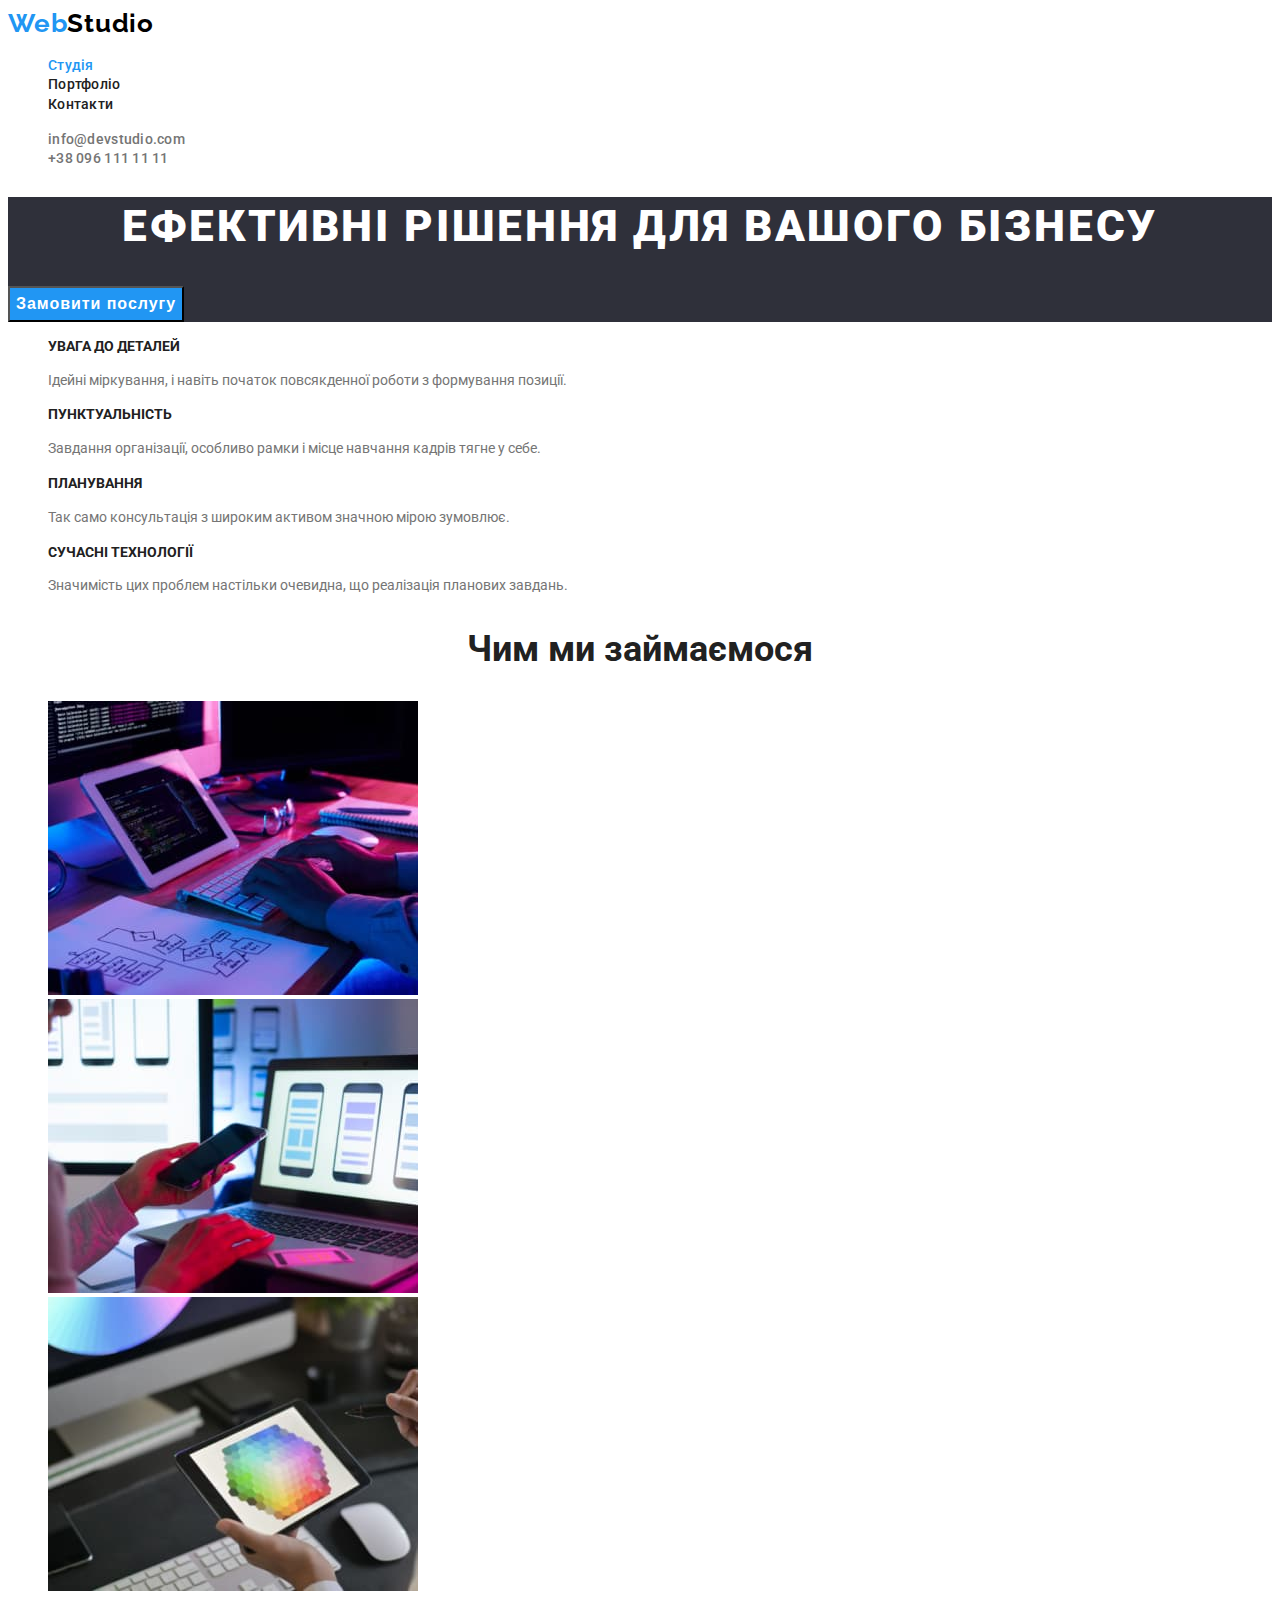
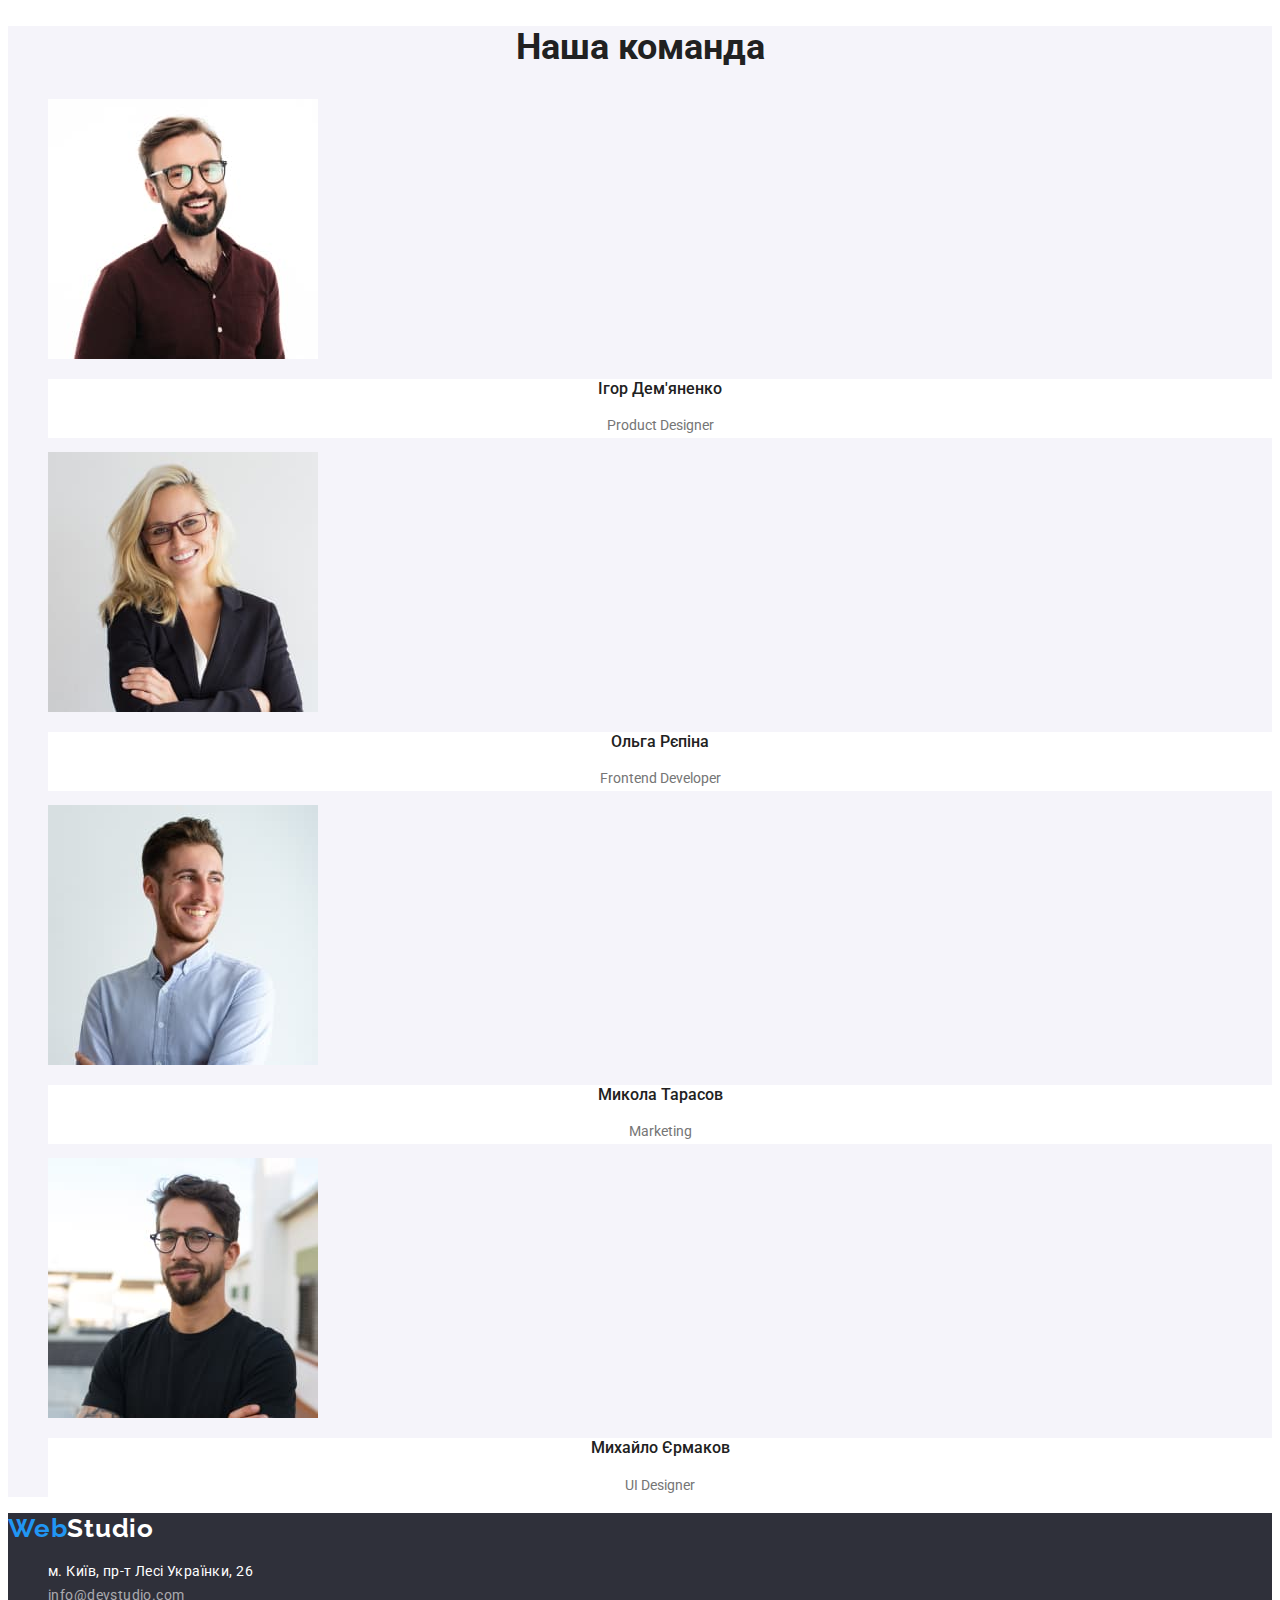
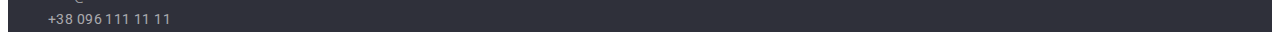
<file: index.html>
<!DOCTYPE html>
<html lang="uk">
  <head>
    <meta charset="UTF-8" />
    <meta http-equiv="X-UA-Compatible" content="IE=edge" />
    <meta name="viewport" content="width=device-width, initial-scale=1.0" />
    <title>My first site</title>
    <!-- fonts -->
    <link rel="preconnect" href="https://fonts.googleapis.com" />
    <link rel="preconnect" href="https://fonts.gstatic.com" crossorigin />
    <link
      href="https://fonts.googleapis.com/css2?family=Raleway:wght@700&family=Roboto:wght@400;500;700;900&display=swap"
      rel="stylesheet"
    />
    <!-- styles -->
    <link rel="stylesheet" href="./css/style.css" />
  </head>
  <body>
    <header>
      <nav class="navigation">
        <a href="./index.html" class="link logo">Web<span>Studio</span></a>
        <ul class="list">
          <li>
            <a class="link current-page" href="./index.html">Студія</a>
          </li>
          <li>
            <a class="link navigation-link" href="./portfolio.html"
              >Портфоліо</a
            >
          </li>
          <li><a class="link navigation-link" href="">Контакти</a></li>
        </ul>
        <ul class="list">
          <li>
            <a class="link header-link-address" href="mailto:info@devstudio.com"
              >info@devstudio.com</a
            >
          </li>
          <li>
            <a class="link header-link-address" href="tel:+380961111111"
              >+38 096 111 11 11</a
            >
          </li>
        </ul>
      </nav>
    </header>
    <main>
      <section class="hero-section">
        <h1>Ефективні рішення для вашого бізнесу</h1>
        <button type="button" class="main-button">Замовити послугу</button>
      </section>
      <section class="talant-section">
        <h2 class="visually-hidden">Наші таланти</h2>
        <ul class="list">
          <li>
            <h3 class="subtitle">Увага до деталей</h3>
            <p class="desc">
              Ідейні міркування, і навіть початок повсякденної роботи з
              формування позиції.
            </p>
          </li>
          <li>
            <h3 class="subtitle">Пунктуальність</h3>
            <p class="desc">
              Завдання організації, особливо рамки і місце навчання кадрів тягне
              у себе.
            </p>
          </li>
          <li>
            <h3 class="subtitle">Планування</h3>
            <p class="desc">
              Так само консультація з широким активом значною мірою зумовлює.
            </p>
          </li>
          <li>
            <h2 class="subtitle">Сучасні технології</h2>
            <p class="desc">
              Значимість цих проблем настільки очевидна, що реалізація планових
              завдань.
            </p>
          </li>
        </ul>
      </section>
      <section>
        <h2 class="title">Чим ми займаємося</h2>
        <ul class="list">
          <li>
            <img src="./images/work1.jpg" alt="Процесс работы 1" width="370" />
          </li>
          <li>
            <img src="./images/work2.jpg" alt="Процесс работы 2" width="370" />
          </li>
          <li>
            <img src="./images/work3.jpg" alt="Процесс работы 3" width="370" />
          </li>
        </ul>
      </section>
      <section class="team-section">
        <h2 class="title">Наша команда</h2>
        <ul class="list">
          <li>
            <img
              src="./images/igor-demyanenko.jpg"
              alt="Ігор Дем'яненко"
              width="270"
            />
            <div class="team-person">
              <h3 class="subtitle">Ігор Дем'яненко</h3>
              <p class="desc">Product Designer</p>
            </div>
          </li>
          <li>
            <img
              src="./images/olga-repina.jpg"
              alt="Ольга Рєпіна"
              width="270"
            />
            <div class="team-person">
              <h3 class="subtitle">Ольга Рєпіна</h3>
              <p class="desc">Frontend Developer</p>
            </div>
          </li>
          <li>
            <img
              src="./images/mykola-tarasov.jpg"
              alt="Микола Тарасов"
              width="270"
            />
            <div class="team-person">
              <h3 class="subtitle">Микола Тарасов</h3>
              <p class="desc">Marketing</p>
            </div>
          </li>
          <li>
            <img
              src="./images/mykhaylo-yermakov.jpg"
              alt="Михайло Єрмаков"
              width="270"
            />
            <div class="team-person">
              <h3 class="subtitle">Михайло Єрмаков</h3>
              <p class="desc">UI Designer</p>
            </div>
          </li>
        </ul>
      </section>
    </main>

    <footer class="footer">
      <a href="./index.html" class="link footer-logo">Web<span>Studio</span></a>
      <address>
        <ul class="list">
          <li>
            <a
              href="https://goo.gl/maps/hhmb5HZiCFxnfWHcA"
              class="link footer-link"
              target="_blank"
              >м. Київ, пр-т Лесі Українки, 26</a
            >
          </li>
          <li>
            <a href="mailto:info@devstudio.com" class="link footer-link-address"
              >info@devstudio.com</a
            >
          </li>
          <li>
            <a href="tel:+380961111111" class="link footer-link-address"
              >+38 096 111 11 11</a
            >
          </li>
        </ul>
      </address>
    </footer>
  </body>
</html>
</file>
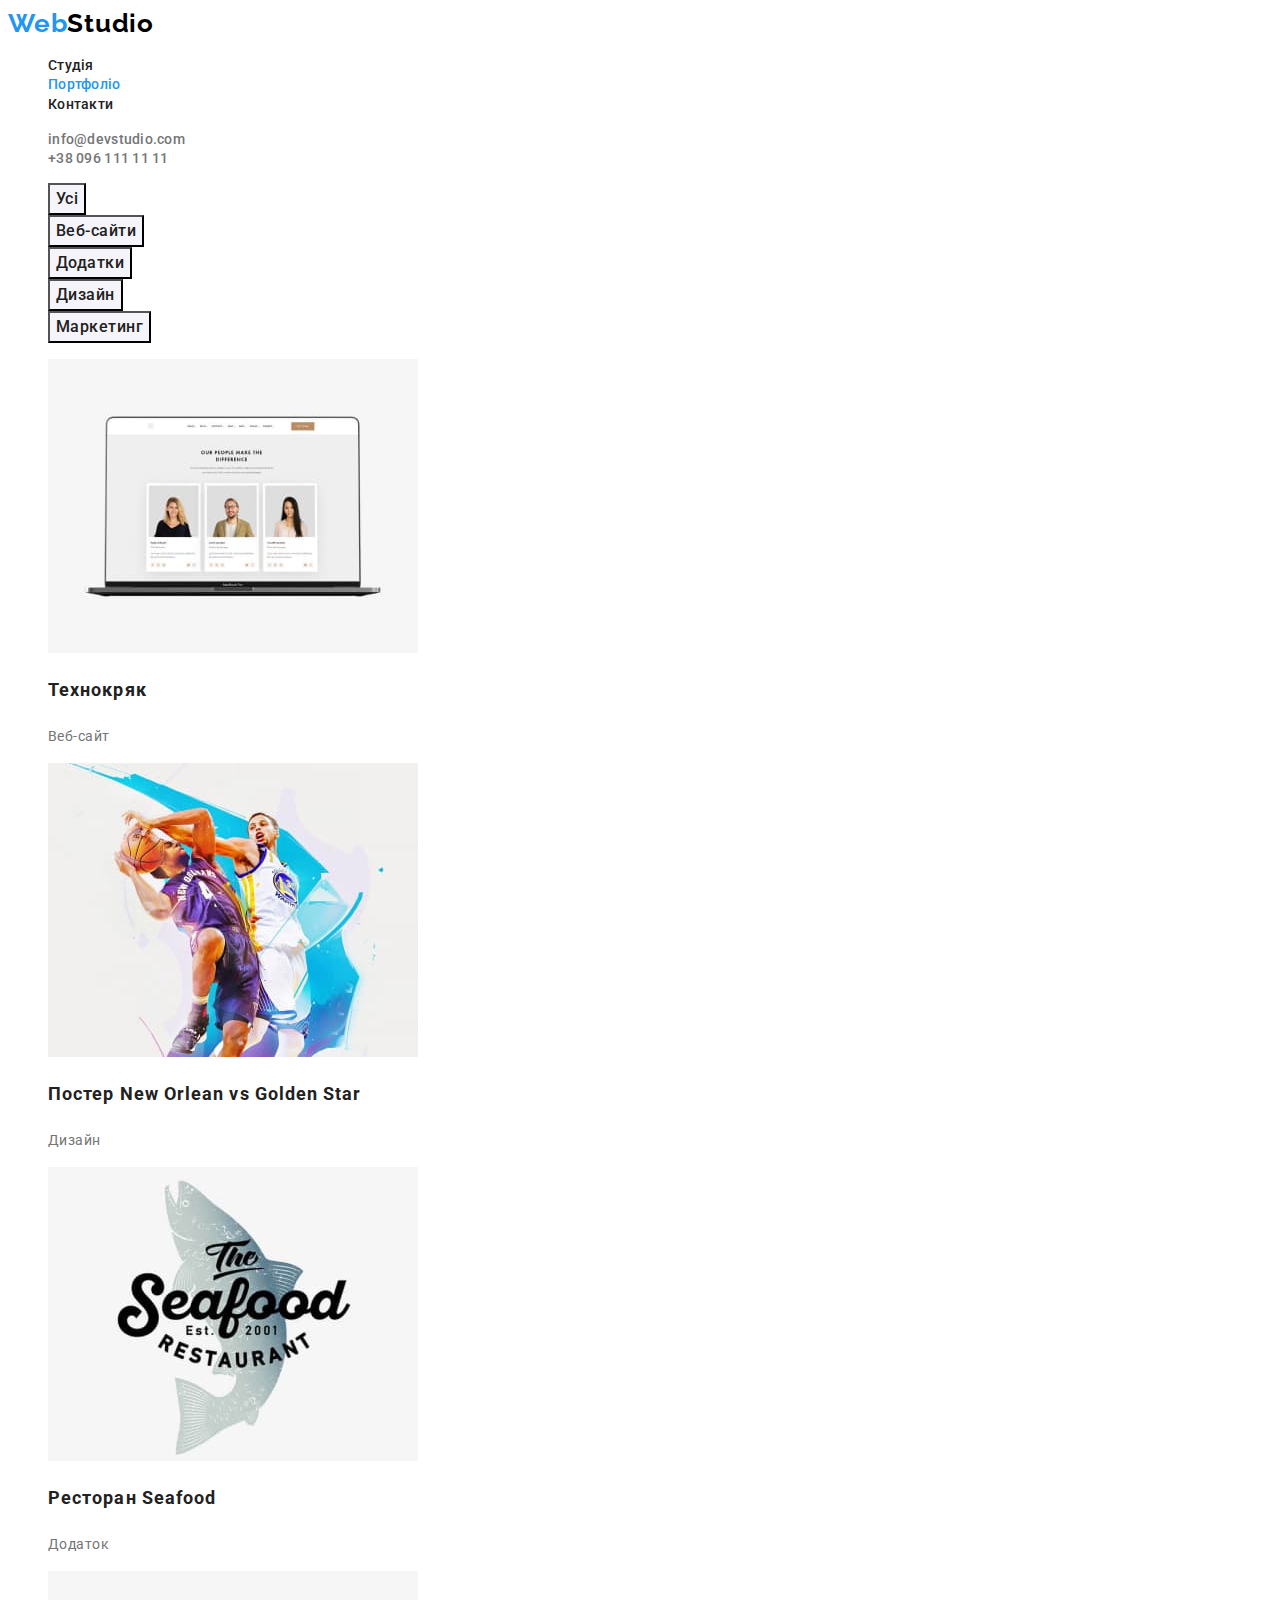
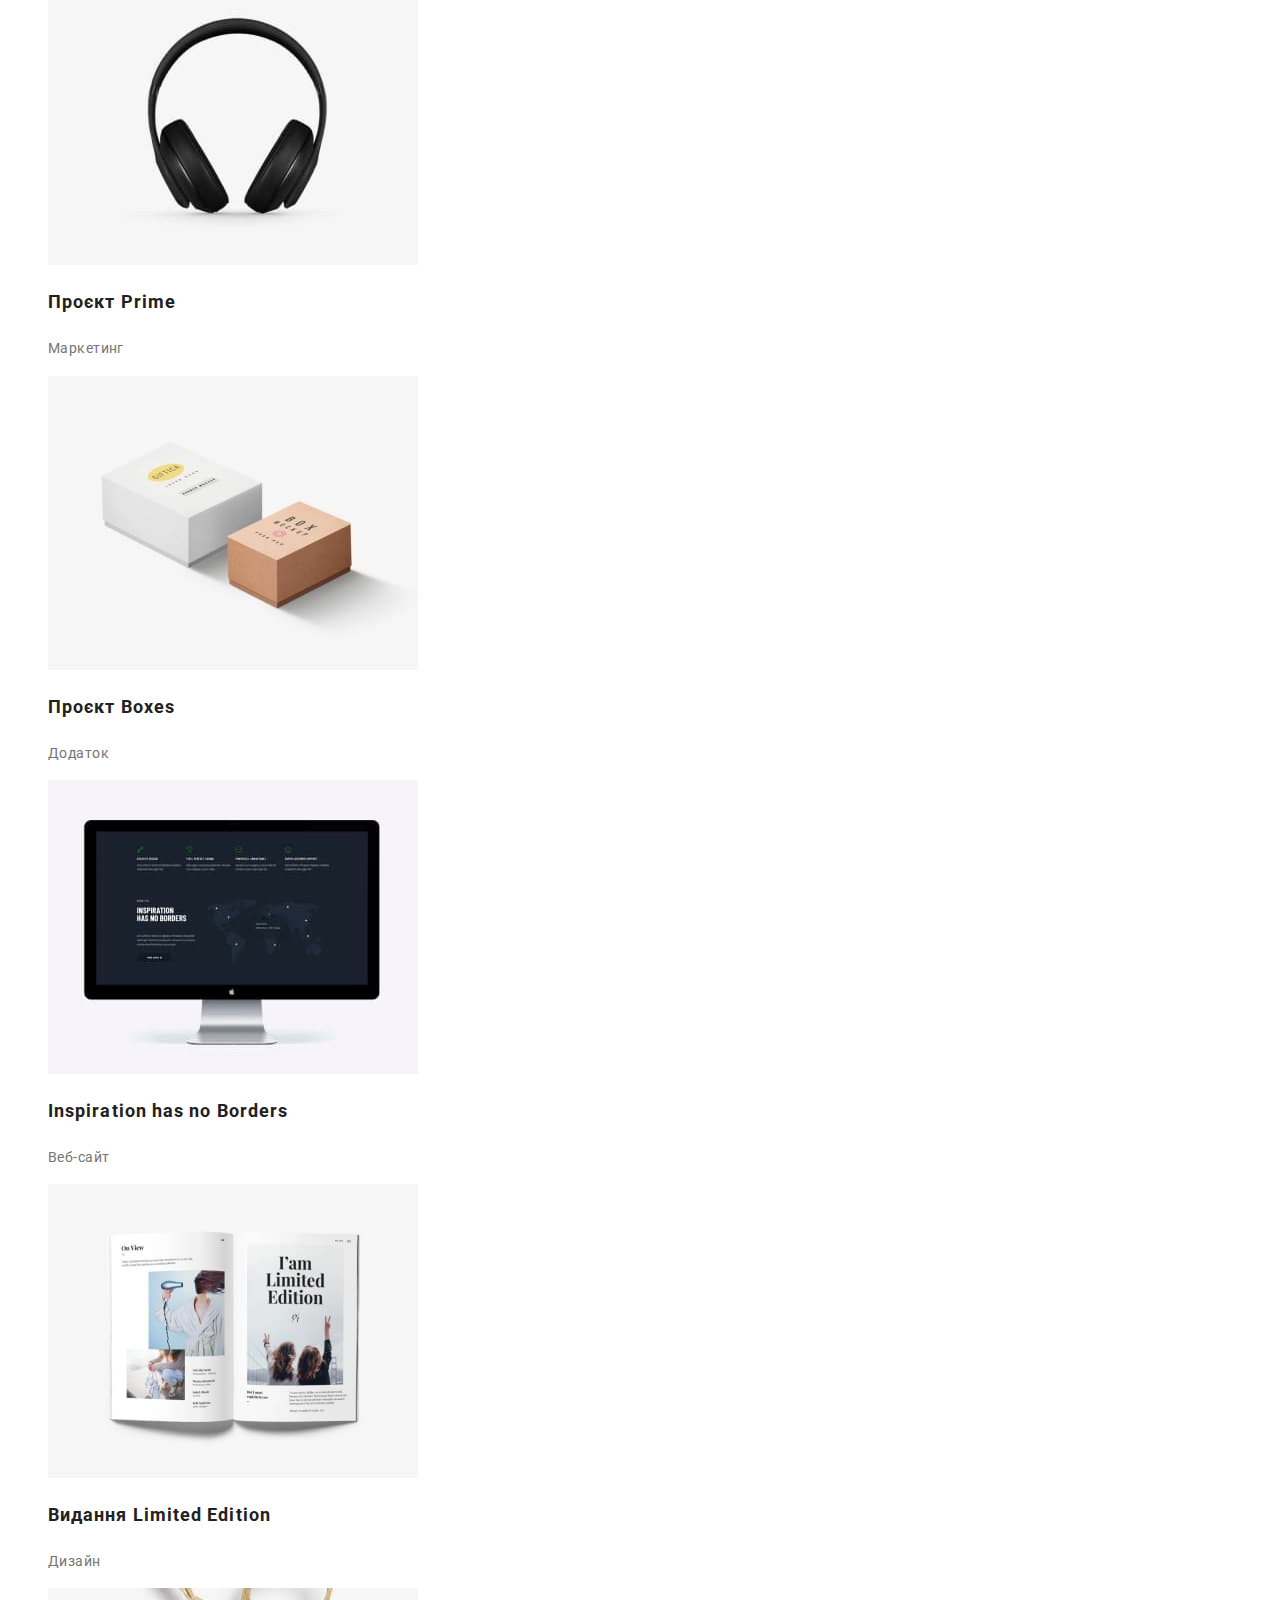
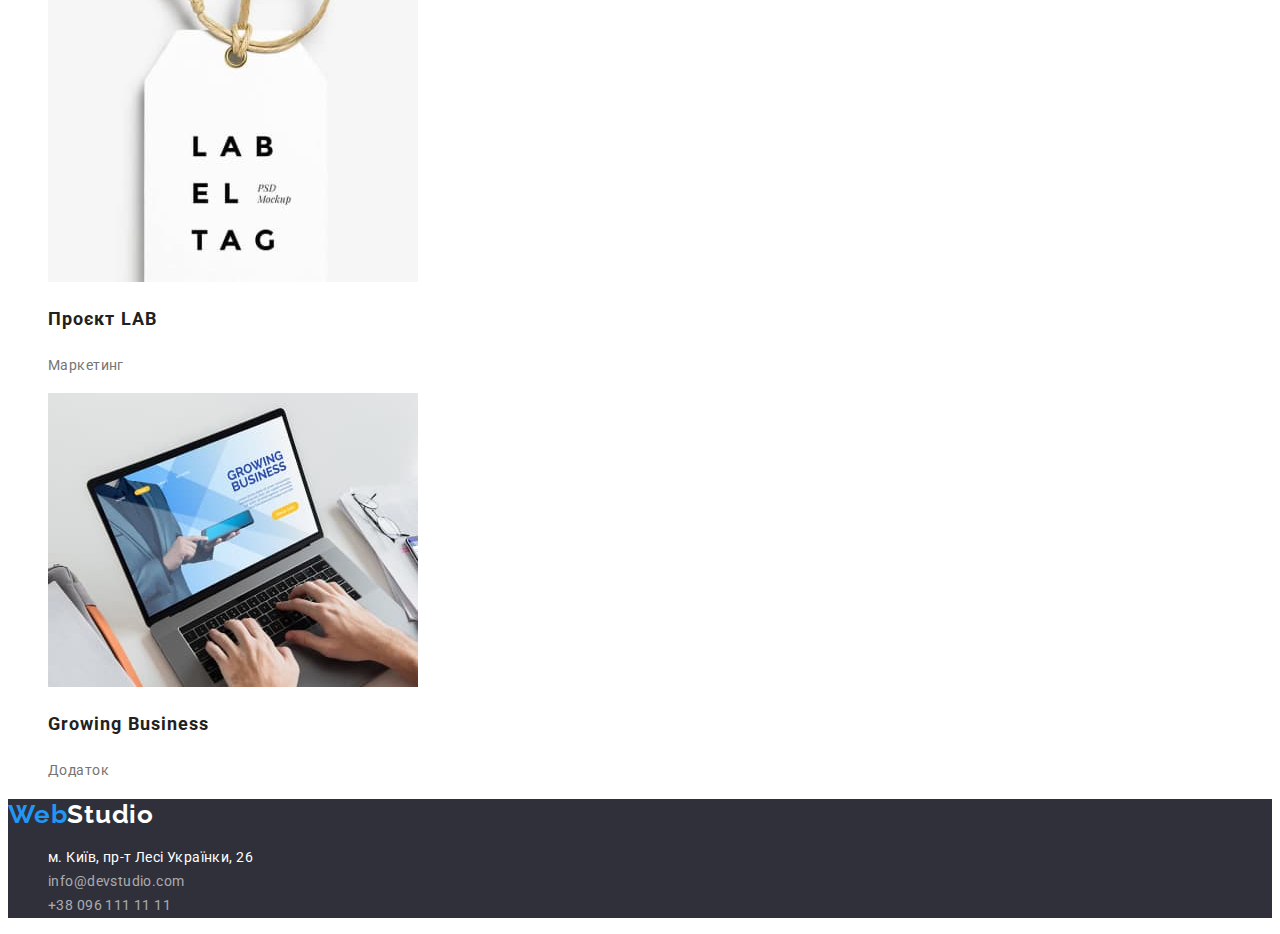
<file: portfolio.html>
<!DOCTYPE html>
<html lang="uk">
  <head>
    <meta charset="UTF-8" />
    <meta http-equiv="X-UA-Compatible" content="IE=edge" />
    <meta name="viewport" content="width=device-width, initial-scale=1.0" />
    <title>My first site</title>
    <!-- fonts -->
    <link rel="preconnect" href="https://fonts.googleapis.com" />
    <link rel="preconnect" href="https://fonts.gstatic.com" crossorigin />
    <link
      href="https://fonts.googleapis.com/css2?family=Raleway:wght@700&family=Roboto:wght@400;500;700;900&display=swap"
      rel="stylesheet"
    />
    <!-- styles -->
    <link rel="stylesheet" href="./css/style.css" />
  </head>
  <body>
    <header>
      <nav class="navigation">
        <a href="./index.html" class="link logo">Web<span>Studio</span></a>
        <ul class="list">
          <li>
            <a class="link navigation-link" href="./index.html">Студія</a>
          </li>
          <li>
            <a class="link current-page" href="./portfolio.html">Портфоліо</a>
          </li>
          <li><a class="link navigation-link" href="">Контакти</a></li>
        </ul>
        <ul class="list">
          <li>
            <a class="link header-link-address" href="mailto:info@devstudio.com"
              >info@devstudio.com</a
            >
          </li>
          <li>
            <a class="link header-link-address" href="tel:+380961111111"
              >+38 096 111 11 11</a
            >
          </li>
        </ul>
      </nav>
    </header>

    <main>
      <section class="portfolio-section">
        <h1 class="visually-hidden">Портфоліо</h1>
        <ul class="list">
          <li><button type="button" class="portfolio-button">Усі</button></li>
          <li>
            <button type="button" class="portfolio-button">Веб-сайти</button>
          </li>
          <li>
            <button type="button" class="portfolio-button">Додатки</button>
          </li>
          <li>
            <button type="button" class="portfolio-button">Дизайн</button>
          </li>
          <li>
            <button type="button" class="portfolio-button">Маркетинг</button>
          </li>
        </ul>
        <ul class="list">
          <li>
            <a href="" class="link">
              <img
                src="./images/tehnokryak.jpg"
                alt="Приклад проекту технокряк"
                width="370"
              />
              <h2 class="subtitle">Технокряк</h2>
              <p class="desc">Веб-сайт</p>
            </a>
          </li>
          <li>
            <a href="" class="link">
              <img
                src="./images/poster-basket-team.jpg"
                alt="Приклад проекту постер New Orlean vs Golden Star"
                width="370"
              />
              <h2 class="subtitle">Постер New Orlean vs Golden Star</h2>
              <p class="desc">Дизайн</p>
            </a>
          </li>
          <li>
            <a href="" class="link">
              <img
                src="./images/seafood-restauran.jpg"
                alt="Приклад проекту Ресторан Seafood"
                width="370"
              />
              <h2 class="subtitle">Ресторан Seafood</h2>
              <p class="desc">Додаток</p>
            </a>
          </li>
          <li>
            <a href="" class="link">
              <img
                src="./images/prime.jpg"
                alt="Приклад проекту Prime"
                width="370"
              />
              <h2 class="subtitle">Проєкт Prime</h2>
              <p class="desc">Маркетинг</p>
            </a>
          </li>
          <li>
            <a href="" class="link">
              <img
                src="./images/boxes.jpg"
                alt="Приклад проекту Boxes"
                width="370"
              />
              <h2 class="subtitle">Проєкт Boxes</h2>
              <p class="desc">Додаток</p>
            </a>
          </li>
          <li>
            <a href="" class="link">
              <img
                src="./images/inspiration-has-no-borders.jpg"
                alt="Приклад проекту Inspiration has no Borders"
                width="370"
              />
              <h2 class="subtitle">Inspiration has no Borders</h2>
              <p class="desc">Веб-сайт</p>
            </a>
          </li>
          <li>
            <a href="" class="link">
              <img
                src="./images/limited-edition.jpg"
                alt="Приклад проекту Видання Limited Edition"
                width="370"
              />
              <h2 class="subtitle">Видання Limited Edition</h2>
              <p class="desc">Дизайн</p>
            </a>
          </li>
          <li>
            <a href="" class="link">
              <img
                src="./images/lab.jpg"
                alt="Приклад проекту LAB"
                width="370"
              />
              <h2 class="subtitle">Проєкт LAB</h2>
              <p class="desc">Маркетинг</p>
            </a>
          </li>
          <li>
            <a href="" class="link">
              <img
                src="./images/growing-business.jpg"
                alt="Приклад проекту Growing Business"
                width="370"
              />
              <h2 class="subtitle">Growing Business</h2>
              <p class="desc">Додаток</p>
            </a>
          </li>
        </ul>
      </section>
    </main>

    <footer class="footer">
      <a href="./index.html" class="link footer-logo">Web<span>Studio</span></a>
      <address>
        <ul class="list">
          <li>
            <a
              href="https://goo.gl/maps/hhmb5HZiCFxnfWHcA"
              class="link footer-link"
              target="_blank"
              >м. Київ, пр-т Лесі Українки, 26</a
            >
          </li>
          <li>
            <a href="mailto:info@devstudio.com" class="link footer-link-address"
              >info@devstudio.com</a
            >
          </li>
          <li>
            <a href="tel:+380961111111" class="link footer-link-address"
              >+38 096 111 11 11</a
            >
          </li>
        </ul>
      </address>
    </footer>
  </body>
</html>
</file>
<file: css/style.css>
:root {
  --accent-blue: #2196f3;
  --accent-btn-blue: #188ce8;
  --black: #000;
  --white: #fff;
  --white-transparent: rgba(255, 255, 255, 0.6);
  --color-footer: #2f303a;
  --color-title: #212121;
  --color-desc: #757575;
  --color-header-adress: #757575;
  --bg-color-main: #2f303a;
  --bg-color-secondary: #f5f4fa;
}

/* Body */

body {
  font-family: "Roboto", sans-serif;
  font-size: 16px;
  line-height: 1.2;
}

.link {
  text-decoration: none;
  color: inherit;
  font-style: normal;
}

/* Header */

.list {
  list-style: none;
}

.navigation {
  letter-spacing: 0.02em;
}

.logo {
  font-family: "Raleway", sans-serif;
  font-style: normal;
  font-weight: 700;
  font-size: 26px;
  letter-spacing: 0.03em;
  color: var(--accent-blue);
}

.logo > span {
  color: var(--black);
}

.navigation-link {
  color: var(--color-title);
  font-weight: 500;
  font-size: 14px;
  line-height: 1.14;
  letter-spacing: 0.02em;
}

.navigation-link:hover,
.navigation-link:focus {
  color: var(--accent-blue);
}

.header-link-address {
  color: var(--color-header-adress);
  font-weight: 500;
  font-size: 14px;
  line-height: 1.14;
  letter-spacing: 0.02em;
}

.header-link-address:hover,
.header-link-address:focus {
  color: var(--accent-blue);
}

.current-page {
  color: var(--accent-blue);
  font-weight: 500;
  font-size: 14px;
  line-height: 1.14;
  letter-spacing: 0.02em;
}

/* Main */

.hero-section {
  background-color: var(--bg-color-main);
  color: var(--white);
}

.hero-section > h1 {
  font-weight: 900;
  font-size: 44px;
  line-height: 1.36;
  text-align: center;
  letter-spacing: 0.06em;
  text-transform: uppercase;
}

.main-button {
  background-color: var(--accent-blue);
  color: var(--white);
  font-size: 16px;
  font-weight: 700;
  line-height: 1.87;
  letter-spacing: 0.06em;
  text-align: center;
  cursor: pointer;
}

.main-button:hover,
.main-button:focus {
  background-color: var(--accent-btn-blue);
}

.title {
  color: var(--color-title);
  font-weight: 700;
  font-size: 36px;
  text-align: center;
}

.subtitle {
  color: var(--color-title);
}

.desc {
  color: var(--color-desc);
  font-size: 14px;
  line-height: 1.7;
}

.talant-section .subtitle {
  text-transform: uppercase;
  font-weight: 700;
  font-size: 14px;

  text-transform: uppercase;
}

.team-section {
  background-color: var(--bg-color-secondary);
}

.team-section .subtitle {
  font-weight: 500;
  font-size: 16px;
  text-align: center;
}

.team-section .desc {
  text-align: center;
}

.team-person {
  background-color: var(--white);
}

.visually-hidden {
  position: absolute;
  white-space: nowrap;
  width: 1px;
  height: 1px;
  overflow: hidden;
  border: 0;
  padding: 0;
  clip: rect(0 0 0 0);
  clip-path: inset(50%);
  margin: -1px;
}

/* Footer */

.footer {
  background-color: var(--bg-color-main);
}

.footer-logo {
  font-family: "Raleway", sans-serif;
  font-style: normal;
  font-weight: 700;
  font-size: 26px;
  letter-spacing: 0.03em;
  color: var(--accent-blue);
}

.footer-logo > span {
  color: var(--white);
}

.footer-link {
  color: var(--white);
  font-size: 14px;
  line-height: 1.71;
  letter-spacing: 0.03em;
}

.footer-link:hover,
.footer-link:focus {
  color: var(--accent-blue);
}

.footer-link-address {
  color: var(--white-transparent);
  font-size: 14px;
  line-height: 1.71;
  letter-spacing: 0.03em;
}

.footer-link-address:hover,
.footer-link-address:focus {
  color: var(--accent-blue);
}

/* Portfolio Main */

.portfolio-section {
}

.portfolio-button {
  background-color: var(--bg-color-secondary);
  color: var(--color-title);
  font-family: inherit;
  font-weight: 500;
  font-size: 16px;
  line-height: 1.62;
  letter-spacing: 0.03em;
  text-align: center;
  cursor: pointer;
}

.portfolio-button:hover,
.portfolio-button:focus {
  background-color: var(--accent-blue);
  color: var(--white);
}

.portfolio-section .subtitle {
  font-weight: 700;
  font-size: 18px;
  line-height: 2;
  letter-spacing: 0.06em;
}

.portfolio-section .desc {
  line-height: 1.87;
  letter-spacing: 0.03em;
}
</file>
